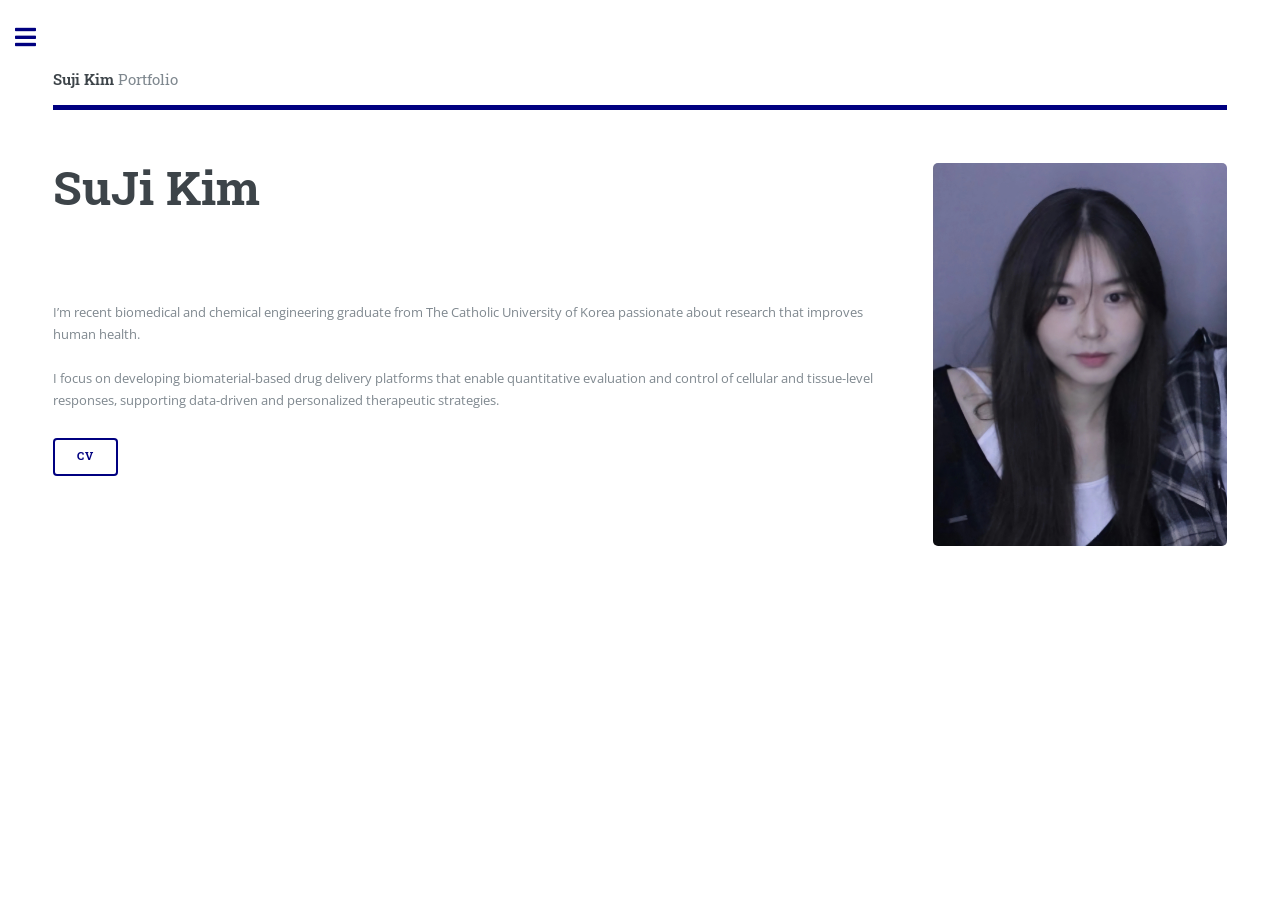
<file: index.html>
<!DOCTYPE HTML>
<html>
	<head>
		<title>SuJi Kim</title>
		<link rel="icon" href="images/sjk.png">
		<meta charset="utf-8" />
		<meta name="viewport" content="width=device-width, initial-scale=1, user-scalable=no" />
		<link rel="stylesheet" href="assets/css/main.css" />
	</head>
	<body class="is-preload">

			<div id="wrapper">

					<div id="main">
						<div class="inner">

								<header id="header">
									<a href="index.html" class="logo"><strong>Suji Kim</strong> Portfolio</a>

								</header>
								<section id="banner">
									<div class="content">
										<header>
											<h1>SuJi Kim<br/><br/>
										</header>
										<p>I’m recent biomedical and chemical engineering graduate from The Catholic University of Korea passionate about research that improves human health.<br><br>

I focus on developing biomaterial-based drug delivery platforms that enable quantitative evaluation and control of cellular and tissue-level responses, supporting data-driven and personalized therapeutic strategies.</p>
<ul class="actions">
    <li><a href="CV_Suji_Kim.pdf" class="button big" target="_blank" rel="noopener noreferrer">CV</a></li>
</ul>

									</div>
									<span class="image object">
										<img src="images/1.jpg" alt="" />
									</span>
								</section>
						</div>
					</div>

					<div id="sidebar">
						<div class="inner">

	
								<nav id="menu">
									<header class="major">
										<h2>Menu</h2>
									</header>
									<ul>
										<li><a href="index.html">Main</a></li>
										<li><a href="about.html">About</a></li>
										<li>
											<span class="opener">My Works</span>
											<ul>
												<li><a href="3d.pdf" target="_blank" rel="noopener noreferrer">3D-Printed Micromixer: Design and Fabrication</a></li>

<li><a href="mlbc.pdf" target="_blank" rel="noopener noreferrer">Machine Learning–Based Breast Cancer Classification</a></li>
<li><a href="spheroid.pdf" target="_blank" rel="noopener noreferrer">High-Efficiency Spheroid Fabrication Platform</a></li>
<li><a href="poster.pdf" target="_blank" rel="noopener noreferrer">Benefits of Ginger for Skin Health</a></li>
<li><a href="lab.pdf" target="_blank" rel="noopener noreferrer">Lab Experience</a></li>
						
												
												<!--<li><a href="파일이름.pdf" target="_blank" rel="noopener noreferrer">프로젝트제목</a></li>
												index.html이랑 about.html둘다 바꿔야됨
												pdf파일 꼭올려야됨
												
												-->




											</ul>
										</li>



								</nav>

				
			</div>

		<!-- Scripts -->
			<script src="assets/js/jquery.min.js"></script>
			<script src="assets/js/browser.min.js"></script>
			<script src="assets/js/breakpoints.min.js"></script>
			<script src="assets/js/util.js"></script>
			<script src="assets/js/main.js"></script>

	</body>

</html>
</file>
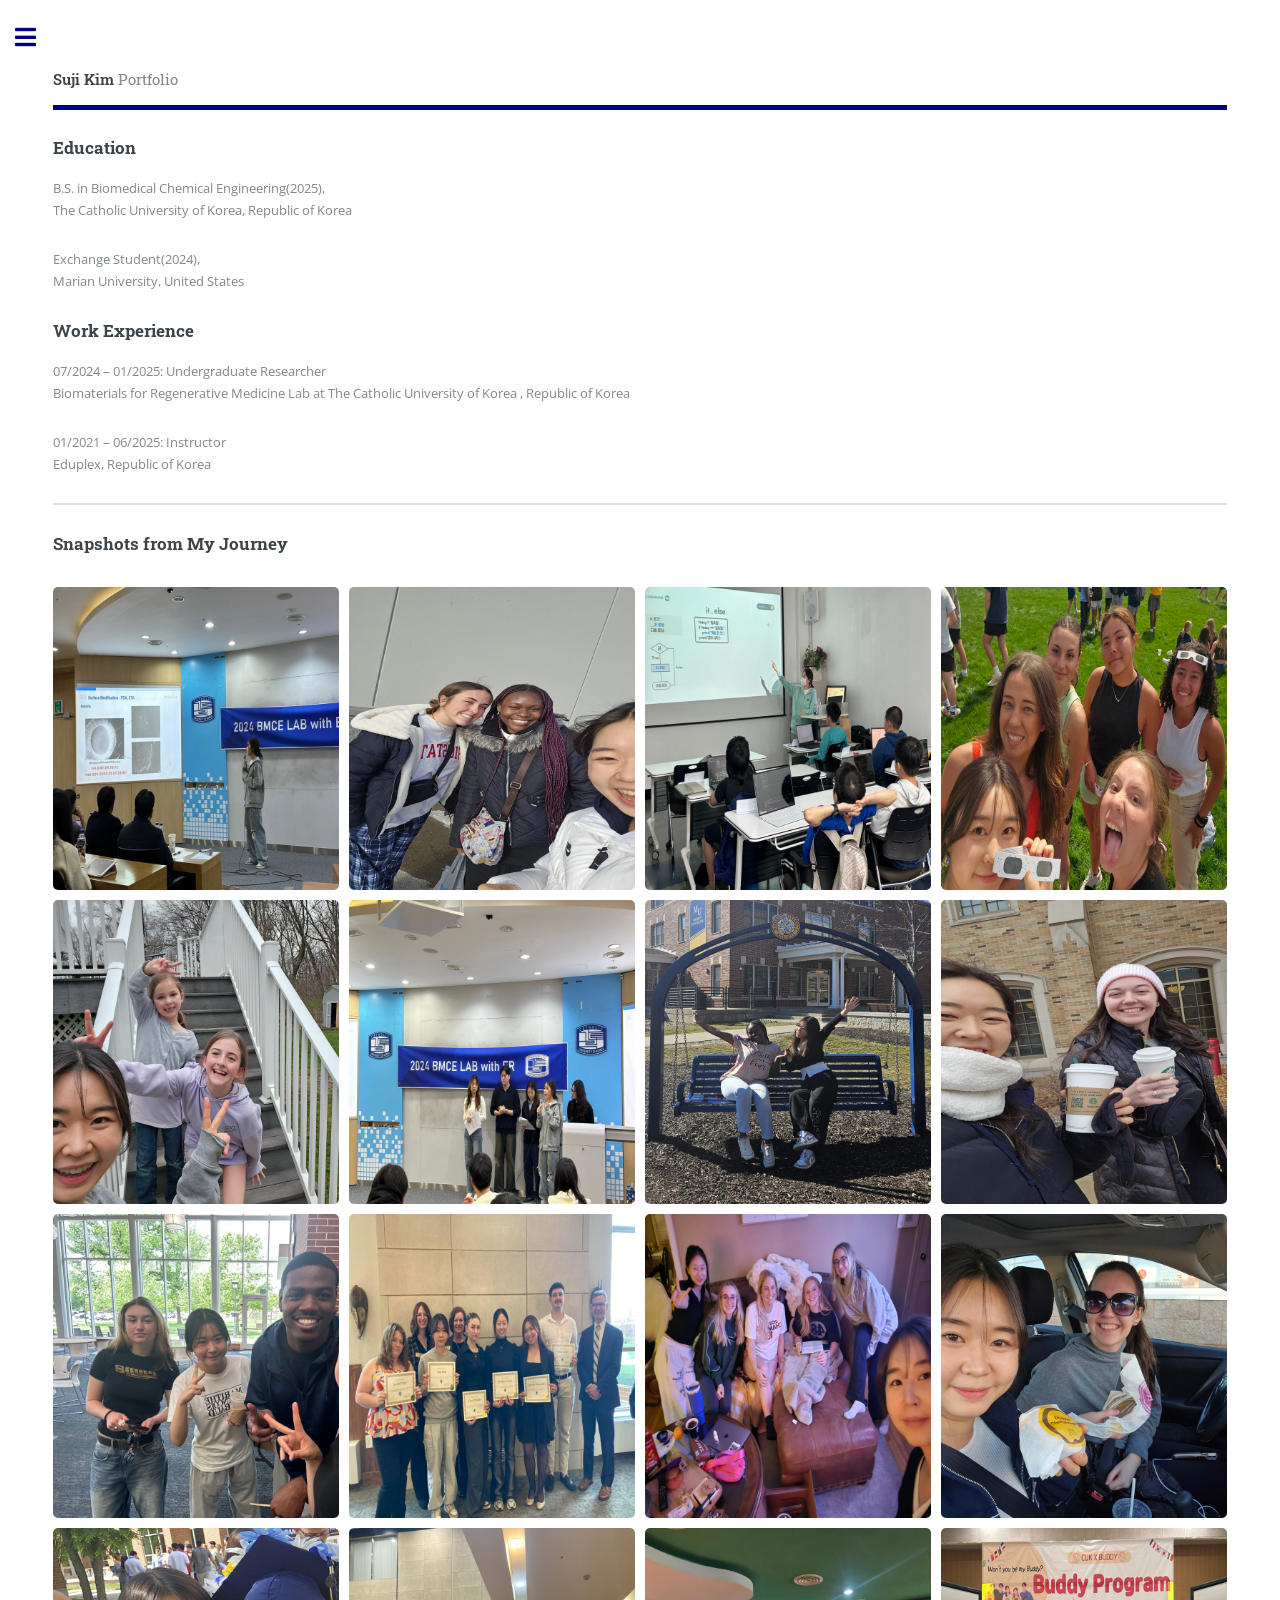
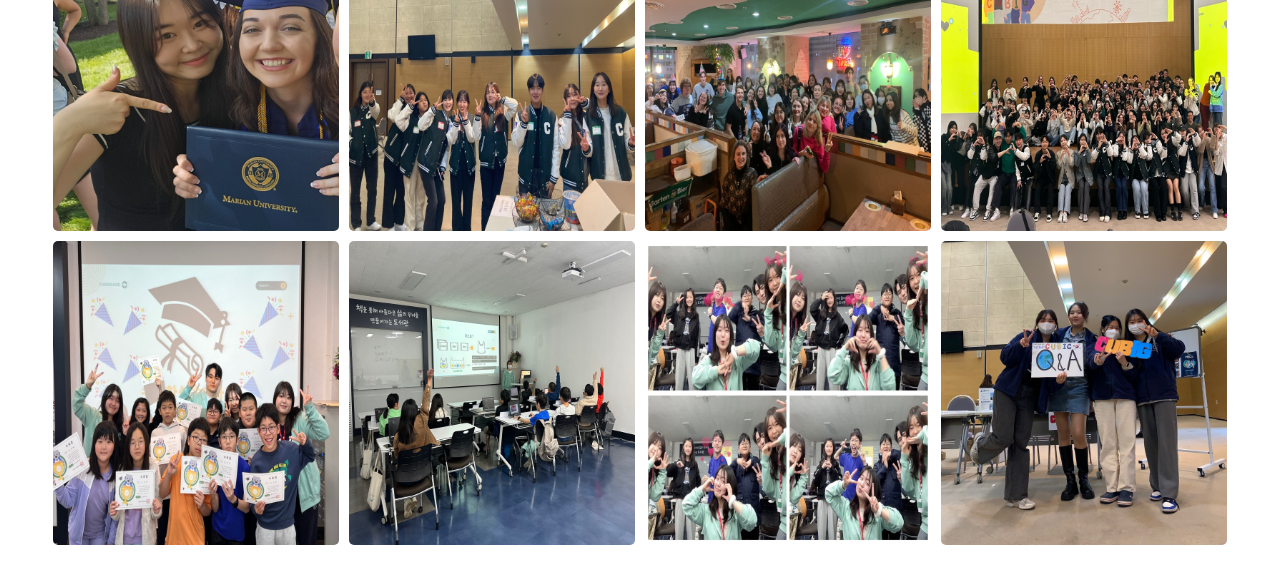
<file: about.html>
<!DOCTYPE HTML>
<html>
	<head>
		<title>About</title>
		<link rel="icon" href="images/sjk.png">
		<meta charset="utf-8" />
		<meta name="viewport" content="width=device-width, initial-scale=1, user-scalable=no" />
		<link rel="stylesheet" href="assets/css/main.css" />
	</head>
	<body class="is-preload">
		<div id="wrapper">
			<div id="main">
				<div class="inner">

					<header id="header">
						<a href="index.html" class="logo"><strong>Suji Kim</strong> Portfolio</a>
					</header>
<section id="banner" style="padding-top: 2em; padding-bottom: 0.05em;">
    <div class="content">
        <header>
            <h3>Education</h3>
        </header>
        <p>B.S. in Biomedical Chemical Engineering(2025),<br> The Catholic University of Korea, Republic of Korea</p>
		<p>Exchange Student(2024),<br> Marian University, United States</p>
		            <h3>Work Experience</h3>
        </header>
        <p>07/2024 – 01/2025: Undergraduate Researcher<br>Biomaterials for Regenerative Medicine Lab at The Catholic University of Korea , Republic of Korea</p>
        <p>01/2021 – 06/2025: Instructor<br>Eduplex, Republic of Korea</p>
    </div>


</section>



<section style="padding-top: 2em; padding-bottom: 2em;">
    <header>
        <h3>Snapshots from My Journey</h3>
    </header>

    <div class="row gtr-50 gtr-uniform" style="margin-top: 1.5em;">

        <div class="col-3">
            <span class="image fit">
                <img src="images/r1.jpg" alt="">
            </span>
        </div>

        <div class="col-3">
            <span class="image fit">
                <img src="images/rr1.jpg" alt="">
            </span>
        </div>

        <div class="col-3">
            <span class="image fit">
                <img src="images/r3.jpg" alt="">
            </span>
        </div>

        <div class="col-3">
            <span class="image fit">
                <img src="images/resize/11.jpg" alt="">
            </span>
        </div>

        <div class="col-3">
            <span class="image fit">
                <img src="images/resize/0.jpg" alt="">
            </span>
        </div>

        <div class="col-3">
            <span class="image fit">
                <img src="images/resize/2.jpg" alt="">
            </span>
        </div>

        <div class="col-3">
            <span class="image fit">
                <img src="images/resize/4.jpg" alt="">
            </span>
        </div>

        <div class="col-3">
            <span class="image fit">
                <img src="images/resize/5.jpg" alt="">
            </span>
        </div>

        <div class="col-3">
            <span class="image fit">
                <img src="images/resize/6.jpg" alt="">
            </span>
        </div>

        <div class="col-3">
            <span class="image fit">
                <img src="images/resize/7.jpg" alt="">
            </span>
        </div>

        <div class="col-3">
            <span class="image fit">
                <img src="images/resize/8.jpg" alt="">
            </span>
        </div>

        <div class="col-3">
            <span class="image fit">
                <img src="images/resize/9.jpg" alt="">
            </span>
        </div>

        <div class="col-3">
            <span class="image fit">
                <img src="images/resize/10.jpg" alt="">
            </span>
        </div>

        <div class="col-3">
            <span class="image fit">
                <img src="images/resize/22.jpg" alt="">
            </span>
        </div>

        <div class="col-3">
            <span class="image fit">
                <img src="images/resize/33.jpg" alt="">
            </span>
        </div>

        <div class="col-3">
            <span class="image fit">
                <img src="images/resize/55.jpg" alt="">
            </span>
        </div>

        <div class="col-3">
            <span class="image fit">
                <img src="images/resize/123.jpg" alt="">
            </span>
        </div>

        <div class="col-3">
            <span class="image fit">
                <img src="images/resize/412.jpg" alt="">
            </span>
        </div>

        <div class="col-3">
            <span class="image fit">
                <img src="images/resize/12332.jpg" alt="">
            </span>
        </div>

        <div class="col-3">
            <span class="image fit">
                <img src="images/r2.jpg" alt="">
            </span>
        </div>

    </div>
</section>






	


			

				</div>
			</div>

			<div id="sidebar">
				<div class="inner">

					<nav id="menu">
						<header class="major">
							<h2>Menu</h2>
						</header>
						<ul>
							<li><a href="index.html">Main</a></li>
							<li><a href="about.html">About</a></li>
							<li>
								<span class="opener">My Works</span>
											<ul>
												<li><a href="3d.pdf" target="_blank" rel="noopener noreferrer">3D-Printed Micromixer: Design and Fabrication</a></li>

<li><a href="mlbc.pdf" target="_blank" rel="noopener noreferrer">Machine Learning–Based Breast Cancer Classification</a></li>

<li><a href="poster.pdf" target="_blank" rel="noopener noreferrer">Benefits of Ginger for Skin Health</a></li>

<li><a href="spheroid.pdf" target="_blank" rel="noopener noreferrer">High-Efficiency Spheroid Fabrication Platform</a></li>
<li><a href="lab.pdf" target="_blank" rel="noopener noreferrer">Lab Experience</a></li>
												<!--<li><a href="파일이름.pdf" target="_blank" rel="noopener noreferrer">프로젝트제목</a></li>
												index.html이랑 about.html둘다 바꿔야됨
												pdf파일 꼭올려야됨
												
												-->


											</ul>
							</li>
						</ul>
					</nav>

				</div>
			</div>

		<script src="assets/js/jquery.min.js"></script>
		<script src="assets/js/browser.min.js"></script>
		<script src="assets/js/breakpoints.min.js"></script>
		<script src="assets/js/util.js"></script>
		<script src="assets/js/main.js"></script>

	</body>
</html>
</file>
<file: assets/css/main.css>
@import url(fontawesome-all.min.css);
@import url("https://fonts.googleapis.com/css?family=Open+Sans:400,600,400italic,600italic|Roboto+Slab:400,700");
/*
	Editorial by HTML5 UP
	html5up.net | @ajlkn
	Free for personal and commercial use under the CCA 3.0 license (html5up.net/license)
*/
html, body, div, span, applet, object,
iframe, h1, h2, h3, h4, h5, h6, p, blockquote,
pre, a, abbr, acronym, address, big, cite,
code, del, dfn, em, img, ins, kbd, q, s, samp,
small, strike, strong, sub, sup, tt, var, b,
u, i, center, dl, dt, dd, ol, ul, li, fieldset,
form, label, legend, table, caption, tbody,
tfoot, thead, tr, th, td, article, aside,
canvas, details, embed, figure, figcaption,
footer, header, hgroup, menu, nav, output, ruby,
section, summary, time, mark, audio, video {
  margin: 0;
  padding: 0;
  border: 0;
  font-size: 100%;
  font: inherit;
  vertical-align: baseline; }

article, aside, details, figcaption, figure,
footer, header, hgroup, menu, nav, section {
  display: block; }

body {
  line-height: 1; }

ol, ul {
  list-style: none; }

blockquote, q {
  quotes: none; }
  blockquote:before, blockquote:after, q:before, q:after {
    content: '';
    content: none; }

table {
  border-collapse: collapse;
  border-spacing: 0; }

body {
  -webkit-text-size-adjust: none; }

mark {
  background-color: transparent;
  color: inherit; }

input::-moz-focus-inner {
  border: 0;
  padding: 0; }

input, select, textarea {
  -moz-appearance: none;
  -webkit-appearance: none;
  -ms-appearance: none;
  appearance: none; }

/* Basic */
@-ms-viewport {
  width: device-width; }

body {
  -ms-overflow-style: scrollbar; }

@media screen and (max-width: 480px) {
  html, body {
    min-width: 320px; } }

html {
  box-sizing: border-box; }

*, *:before, *:after {
  box-sizing: inherit; }

body {
  background: #ffffff; }
  body.is-preload *, body.is-preload *:before, body.is-preload *:after, body.is-resizing *, body.is-resizing *:before, body.is-resizing *:after {
    -moz-animation: none !important;
    -webkit-animation: none !important;
    -ms-animation: none !important;
    animation: none !important;
    -moz-transition: none !important;
    -webkit-transition: none !important;
    -ms-transition: none !important;
    transition: none !important; }

/* Type */
body, input, select, textarea {
  color: #7f888f;
  font-family: "Open Sans", sans-serif;
  font-size: 13pt;
  font-weight: 400;
  line-height: 1.65; }
  @media screen and (max-width: 1680px) {
    body, input, select, textarea {
      font-size: 11pt; } }
  @media screen and (max-width: 1280px) {
    body, input, select, textarea {
      font-size: 10pt; } }
  @media screen and (max-width: 360px) {
    body, input, select, textarea {
      font-size: 9pt; } }

a {
  -moz-transition: color 0.2s ease-in-out, border-bottom-color 0.2s ease-in-out;
  -webkit-transition: color 0.2s ease-in-out, border-bottom-color 0.2s ease-in-out;
  -ms-transition: color 0.2s ease-in-out, border-bottom-color 0.2s ease-in-out;
  transition: color 0.2s ease-in-out, border-bottom-color 0.2s ease-in-out;
  border-bottom: dotted 1px;
  color: #000080;
  text-decoration: none; }
  a:hover {
    border-bottom-color: #000080;
    color: #000080 !important; }
    a:hover strong {
      color: inherit; }

strong, b {
  color: #3d4449;
  font-weight: 600; }

em, i {
  font-style: italic; }

p {
  margin: 0 0 2em 0; }

h1, h2, h3, h4, h5, h6 {
  color: #3d4449;
  font-family: "Roboto Slab", serif;
  font-weight: 700;
  line-height: 1.5;
  margin: 0 0 1em 0; }
  h1 a, h2 a, h3 a, h4 a, h5 a, h6 a {
    color: inherit;
    text-decoration: none;
    border-bottom: 0; }

h1 {
  font-size: 4em;
  margin: 0 0 0.5em 0;
  line-height: 1.3; }

h2 {
  font-size: 1.75em; }

h3 {
  font-size: 1.25em; }

h4 {
  font-size: 1.1em; }

h5 {
  font-size: 0.9em; }

h6 {
  font-size: 0.7em; }

@media screen and (max-width: 1680px) {
  h1 {
    font-size: 3.5em; } }

@media screen and (max-width: 980px) {
  h1 {
    font-size: 3.25em; } }

@media screen and (max-width: 736px) {
  h1 {
    font-size: 2em;
    line-height: 1.4; }
  h2 {
    font-size: 1.5em; } }

sub {
  font-size: 0.8em;
  position: relative;
  top: 0.5em; }

sup {
  font-size: 0.8em;
  position: relative;
  top: -0.5em; }

blockquote {
  border-left: solid 3px rgba(210, 215, 217, 0.75);
  font-style: italic;
  margin: 0 0 2em 0;
  padding: 0.5em 0 0.5em 2em; }

code {
  background: rgba(230, 235, 237, 0.25);
  border-radius: 0.375em;
  border: solid 1px rgba(210, 215, 217, 0.75);
  font-family: "Courier New", monospace;
  font-size: 0.9em;
  margin: 0 0.25em;
  padding: 0.25em 0.65em; }

pre {
  -webkit-overflow-scrolling: touch;
  font-family: "Courier New", monospace;
  font-size: 0.9em;
  margin: 0 0 2em 0; }
  pre code {
    display: block;
    line-height: 1.75;
    padding: 1em 1.5em;
    overflow-x: auto; }

hr {
  border: 0;
  border-bottom: solid 1px rgba(210, 215, 217, 0.75);
  margin: 2em 0; }
  hr.major {
    margin: 3em 0; }

.align-left {
  text-align: left; }

.align-center {
  text-align: center; }

.align-right {
  text-align: right; }

/* Row */
.row {
  display: flex;
  flex-wrap: wrap;
  box-sizing: border-box;
  align-items: stretch; }
  .row > * {
    box-sizing: border-box; }
  .row.gtr-uniform > * > :last-child {
    margin-bottom: 0; }
  .row.aln-left {
    justify-content: flex-start; }
  .row.aln-center {
    justify-content: center; }
  .row.aln-right {
    justify-content: flex-end; }
  .row.aln-top {
    align-items: flex-start; }
  .row.aln-middle {
    align-items: center; }
  .row.aln-bottom {
    align-items: flex-end; }
  .row > .imp {
    order: -1; }
  .row > .col-1 {
    width: 8.33333%; }
  .row > .off-1 {
    margin-left: 8.33333%; }
  .row > .col-2 {
    width: 16.66667%; }
  .row > .off-2 {
    margin-left: 16.66667%; }
  .row > .col-3 {
    width: 25%; }
  .row > .off-3 {
    margin-left: 25%; }
  .row > .col-4 {
    width: 33.33333%; }
  .row > .off-4 {
    margin-left: 33.33333%; }
  .row > .col-5 {
    width: 41.66667%; }
  .row > .off-5 {
    margin-left: 41.66667%; }
  .row > .col-6 {
    width: 50%; }
  .row > .off-6 {
    margin-left: 50%; }
  .row > .col-7 {
    width: 58.33333%; }
  .row > .off-7 {
    margin-left: 58.33333%; }
  .row > .col-8 {
    width: 66.66667%; }
  .row > .off-8 {
    margin-left: 66.66667%; }
  .row > .col-9 {
    width: 75%; }
  .row > .off-9 {
    margin-left: 75%; }
  .row > .col-10 {
    width: 83.33333%; }
  .row > .off-10 {
    margin-left: 83.33333%; }
  .row > .col-11 {
    width: 91.66667%; }
  .row > .off-11 {
    margin-left: 91.66667%; }
  .row > .col-12 {
    width: 100%; }
  .row > .off-12 {
    margin-left: 100%; }
  .row.gtr-0 {
    margin-top: 0;
    margin-left: 0em; }
    .row.gtr-0 > * {
      padding: 0 0 0 0em; }
    .row.gtr-0.gtr-uniform {
      margin-top: 0em; }
      .row.gtr-0.gtr-uniform > * {
        padding-top: 0em; }
  .row.gtr-25 {
    margin-top: 0;
    margin-left: -0.375em; }
    .row.gtr-25 > * {
      padding: 0 0 0 0.375em; }
    .row.gtr-25.gtr-uniform {
      margin-top: -0.375em; }
      .row.gtr-25.gtr-uniform > * {
        padding-top: 0.375em; }
  .row.gtr-50 {
    margin-top: 0;
    margin-left: -0.75em; }
    .row.gtr-50 > * {
      padding: 0 0 0 0.75em; }
    .row.gtr-50.gtr-uniform {
      margin-top: -0.75em; }
      .row.gtr-50.gtr-uniform > * {
        padding-top: 0.75em; }
  .row {
    margin-top: 0;
    margin-left: -1.5em; }
    .row > * {
      padding: 0 0 0 1.5em; }
    .row.gtr-uniform {
      margin-top: -1.5em; }
      .row.gtr-uniform > * {
        padding-top: 1.5em; }
  .row.gtr-150 {
    margin-top: 0;
    margin-left: -2.25em; }
    .row.gtr-150 > * {
      padding: 0 0 0 2.25em; }
    .row.gtr-150.gtr-uniform {
      margin-top: -2.25em; }
      .row.gtr-150.gtr-uniform > * {
        padding-top: 2.25em; }
  .row.gtr-200 {
    margin-top: 0;
    margin-left: -3em; }
    .row.gtr-200 > * {
      padding: 0 0 0 3em; }
    .row.gtr-200.gtr-uniform {
      margin-top: -3em; }
      .row.gtr-200.gtr-uniform > * {
        padding-top: 3em; }
  @media screen and (max-width: 1680px) {
    .row {
      display: flex;
      flex-wrap: wrap;
      box-sizing: border-box;
      align-items: stretch; }
      .row > * {
        box-sizing: border-box; }
      .row.gtr-uniform > * > :last-child {
        margin-bottom: 0; }
      .row.aln-left {
        justify-content: flex-start; }
      .row.aln-center {
        justify-content: center; }
      .row.aln-right {
        justify-content: flex-end; }
      .row.aln-top {
        align-items: flex-start; }
      .row.aln-middle {
        align-items: center; }
      .row.aln-bottom {
        align-items: flex-end; }
      .row > .imp-xlarge {
        order: -1; }
      .row > .col-1-xlarge {
        width: 8.33333%; }
      .row > .off-1-xlarge {
        margin-left: 8.33333%; }
      .row > .col-2-xlarge {
        width: 16.66667%; }
      .row > .off-2-xlarge {
        margin-left: 16.66667%; }
      .row > .col-3-xlarge {
        width: 25%; }
      .row > .off-3-xlarge {
        margin-left: 25%; }
      .row > .col-4-xlarge {
        width: 33.33333%; }
      .row > .off-4-xlarge {
        margin-left: 33.33333%; }
      .row > .col-5-xlarge {
        width: 41.66667%; }
      .row > .off-5-xlarge {
        margin-left: 41.66667%; }
      .row > .col-6-xlarge {
        width: 50%; }
      .row > .off-6-xlarge {
        margin-left: 50%; }
      .row > .col-7-xlarge {
        width: 58.33333%; }
      .row > .off-7-xlarge {
        margin-left: 58.33333%; }
      .row > .col-8-xlarge {
        width: 66.66667%; }
      .row > .off-8-xlarge {
        margin-left: 66.66667%; }
      .row > .col-9-xlarge {
        width: 75%; }
      .row > .off-9-xlarge {
        margin-left: 75%; }
      .row > .col-10-xlarge {
        width: 83.33333%; }
      .row > .off-10-xlarge {
        margin-left: 83.33333%; }
      .row > .col-11-xlarge {
        width: 91.66667%; }
      .row > .off-11-xlarge {
        margin-left: 91.66667%; }
      .row > .col-12-xlarge {
        width: 100%; }
      .row > .off-12-xlarge {
        margin-left: 100%; }
      .row.gtr-0 {
        margin-top: 0;
        margin-left: 0em; }
        .row.gtr-0 > * {
          padding: 0 0 0 0em; }
        .row.gtr-0.gtr-uniform {
          margin-top: 0em; }
          .row.gtr-0.gtr-uniform > * {
            padding-top: 0em; }
      .row.gtr-25 {
        margin-top: 0;
        margin-left: -0.375em; }
        .row.gtr-25 > * {
          padding: 0 0 0 0.375em; }
        .row.gtr-25.gtr-uniform {
          margin-top: -0.375em; }
          .row.gtr-25.gtr-uniform > * {
            padding-top: 0.375em; }
      .row.gtr-50 {
        margin-top: 0;
        margin-left: -0.75em; }
        .row.gtr-50 > * {
          padding: 0 0 0 0.75em; }
        .row.gtr-50.gtr-uniform {
          margin-top: -0.75em; }
          .row.gtr-50.gtr-uniform > * {
            padding-top: 0.75em; }
      .row {
        margin-top: 0;
        margin-left: -1.5em; }
        .row > * {
          padding: 0 0 0 1.5em; }
        .row.gtr-uniform {
          margin-top: -1.5em; }
          .row.gtr-uniform > * {
            padding-top: 1.5em; }
      .row.gtr-150 {
        margin-top: 0;
        margin-left: -2.25em; }
        .row.gtr-150 > * {
          padding: 0 0 0 2.25em; }
        .row.gtr-150.gtr-uniform {
          margin-top: -2.25em; }
          .row.gtr-150.gtr-uniform > * {
            padding-top: 2.25em; }
      .row.gtr-200 {
        margin-top: 0;
        margin-left: -3em; }
        .row.gtr-200 > * {
          padding: 0 0 0 3em; }
        .row.gtr-200.gtr-uniform {
          margin-top: -3em; }
          .row.gtr-200.gtr-uniform > * {
            padding-top: 3em; } }
  @media screen and (max-width: 1280px) {
    .row {
      display: flex;
      flex-wrap: wrap;
      box-sizing: border-box;
      align-items: stretch; }
      .row > * {
        box-sizing: border-box; }
      .row.gtr-uniform > * > :last-child {
        margin-bottom: 0; }
      .row.aln-left {
        justify-content: flex-start; }
      .row.aln-center {
        justify-content: center; }
      .row.aln-right {
        justify-content: flex-end; }
      .row.aln-top {
        align-items: flex-start; }
      .row.aln-middle {
        align-items: center; }
      .row.aln-bottom {
        align-items: flex-end; }
      .row > .imp-large {
        order: -1; }
      .row > .col-1-large {
        width: 8.33333%; }
      .row > .off-1-large {
        margin-left: 8.33333%; }
      .row > .col-2-large {
        width: 16.66667%; }
      .row > .off-2-large {
        margin-left: 16.66667%; }
      .row > .col-3-large {
        width: 25%; }
      .row > .off-3-large {
        margin-left: 25%; }
      .row > .col-4-large {
        width: 33.33333%; }
      .row > .off-4-large {
        margin-left: 33.33333%; }
      .row > .col-5-large {
        width: 41.66667%; }
      .row > .off-5-large {
        margin-left: 41.66667%; }
      .row > .col-6-large {
        width: 50%; }
      .row > .off-6-large {
        margin-left: 50%; }
      .row > .col-7-large {
        width: 58.33333%; }
      .row > .off-7-large {
        margin-left: 58.33333%; }
      .row > .col-8-large {
        width: 66.66667%; }
      .row > .off-8-large {
        margin-left: 66.66667%; }
      .row > .col-9-large {
        width: 75%; }
      .row > .off-9-large {
        margin-left: 75%; }
      .row > .col-10-large {
        width: 83.33333%; }
      .row > .off-10-large {
        margin-left: 83.33333%; }
      .row > .col-11-large {
        width: 91.66667%; }
      .row > .off-11-large {
        margin-left: 91.66667%; }
      .row > .col-12-large {
        width: 100%; }
      .row > .off-12-large {
        margin-left: 100%; }
      .row.gtr-0 {
        margin-top: 0;
        margin-left: 0em; }
        .row.gtr-0 > * {
          padding: 0 0 0 0em; }
        .row.gtr-0.gtr-uniform {
          margin-top: 0em; }
          .row.gtr-0.gtr-uniform > * {
            padding-top: 0em; }
      .row.gtr-25 {
        margin-top: 0;
        margin-left: -0.375em; }
        .row.gtr-25 > * {
          padding: 0 0 0 0.375em; }
        .row.gtr-25.gtr-uniform {
          margin-top: -0.375em; }
          .row.gtr-25.gtr-uniform > * {
            padding-top: 0.375em; }
      .row.gtr-50 {
        margin-top: 0;
        margin-left: -0.75em; }
        .row.gtr-50 > * {
          padding: 0 0 0 0.75em; }
        .row.gtr-50.gtr-uniform {
          margin-top: -0.75em; }
          .row.gtr-50.gtr-uniform > * {
            padding-top: 0.75em; }
      .row {
        margin-top: 0;
        margin-left: -1.5em; }
        .row > * {
          padding: 0 0 0 1.5em; }
        .row.gtr-uniform {
          margin-top: -1.5em; }
          .row.gtr-uniform > * {
            padding-top: 1.5em; }
      .row.gtr-150 {
        margin-top: 0;
        margin-left: -2.25em; }
        .row.gtr-150 > * {
          padding: 0 0 0 2.25em; }
        .row.gtr-150.gtr-uniform {
          margin-top: -2.25em; }
          .row.gtr-150.gtr-uniform > * {
            padding-top: 2.25em; }
      .row.gtr-200 {
        margin-top: 0;
        margin-left: -3em; }
        .row.gtr-200 > * {
          padding: 0 0 0 3em; }
        .row.gtr-200.gtr-uniform {
          margin-top: -3em; }
          .row.gtr-200.gtr-uniform > * {
            padding-top: 3em; } }
  @media screen and (max-width: 980px) {
    .row {
      display: flex;
      flex-wrap: wrap;
      box-sizing: border-box;
      align-items: stretch; }
      .row > * {
        box-sizing: border-box; }
      .row.gtr-uniform > * > :last-child {
        margin-bottom: 0; }
      .row.aln-left {
        justify-content: flex-start; }
      .row.aln-center {
        justify-content: center; }
      .row.aln-right {
        justify-content: flex-end; }
      .row.aln-top {
        align-items: flex-start; }
      .row.aln-middle {
        align-items: center; }
      .row.aln-bottom {
        align-items: flex-end; }
      .row > .imp-medium {
        order: -1; }
      .row > .col-1-medium {
        width: 8.33333%; }
      .row > .off-1-medium {
        margin-left: 8.33333%; }
      .row > .col-2-medium {
        width: 16.66667%; }
      .row > .off-2-medium {
        margin-left: 16.66667%; }
      .row > .col-3-medium {
        width: 25%; }
      .row > .off-3-medium {
        margin-left: 25%; }
      .row > .col-4-medium {
        width: 33.33333%; }
      .row > .off-4-medium {
        margin-left: 33.33333%; }
      .row > .col-5-medium {
        width: 41.66667%; }
      .row > .off-5-medium {
        margin-left: 41.66667%; }
      .row > .col-6-medium {
        width: 50%; }
      .row > .off-6-medium {
        margin-left: 50%; }
      .row > .col-7-medium {
        width: 58.33333%; }
      .row > .off-7-medium {
        margin-left: 58.33333%; }
      .row > .col-8-medium {
        width: 66.66667%; }
      .row > .off-8-medium {
        margin-left: 66.66667%; }
      .row > .col-9-medium {
        width: 75%; }
      .row > .off-9-medium {
        margin-left: 75%; }
      .row > .col-10-medium {
        width: 83.33333%; }
      .row > .off-10-medium {
        margin-left: 83.33333%; }
      .row > .col-11-medium {
        width: 91.66667%; }
      .row > .off-11-medium {
        margin-left: 91.66667%; }
      .row > .col-12-medium {
        width: 100%; }
      .row > .off-12-medium {
        margin-left: 100%; }
      .row.gtr-0 {
        margin-top: 0;
        margin-left: 0em; }
        .row.gtr-0 > * {
          padding: 0 0 0 0em; }
        .row.gtr-0.gtr-uniform {
          margin-top: 0em; }
          .row.gtr-0.gtr-uniform > * {
            padding-top: 0em; }
      .row.gtr-25 {
        margin-top: 0;
        margin-left: -0.375em; }
        .row.gtr-25 > * {
          padding: 0 0 0 0.375em; }
        .row.gtr-25.gtr-uniform {
          margin-top: -0.375em; }
          .row.gtr-25.gtr-uniform > * {
            padding-top: 0.375em; }
      .row.gtr-50 {
        margin-top: 0;
        margin-left: -0.75em; }
        .row.gtr-50 > * {
          padding: 0 0 0 0.75em; }
        .row.gtr-50.gtr-uniform {
          margin-top: -0.75em; }
          .row.gtr-50.gtr-uniform > * {
            padding-top: 0.75em; }
      .row {
        margin-top: 0;
        margin-left: -1.5em; }
        .row > * {
          padding: 0 0 0 1.5em; }
        .row.gtr-uniform {
          margin-top: -1.5em; }
          .row.gtr-uniform > * {
            padding-top: 1.5em; }
      .row.gtr-150 {
        margin-top: 0;
        margin-left: -2.25em; }
        .row.gtr-150 > * {
          padding: 0 0 0 2.25em; }
        .row.gtr-150.gtr-uniform {
          margin-top: -2.25em; }
          .row.gtr-150.gtr-uniform > * {
            padding-top: 2.25em; }
      .row.gtr-200 {
        margin-top: 0;
        margin-left: -3em; }
        .row.gtr-200 > * {
          padding: 0 0 0 3em; }
        .row.gtr-200.gtr-uniform {
          margin-top: -3em; }
          .row.gtr-200.gtr-uniform > * {
            padding-top: 3em; } }
  @media screen and (max-width: 736px) {
    .row {
      display: flex;
      flex-wrap: wrap;
      box-sizing: border-box;
      align-items: stretch; }
      .row > * {
        box-sizing: border-box; }
      .row.gtr-uniform > * > :last-child {
        margin-bottom: 0; }
      .row.aln-left {
        justify-content: flex-start; }
      .row.aln-center {
        justify-content: center; }
      .row.aln-right {
        justify-content: flex-end; }
      .row.aln-top {
        align-items: flex-start; }
      .row.aln-middle {
        align-items: center; }
      .row.aln-bottom {
        align-items: flex-end; }
      .row > .imp-small {
        order: -1; }
      .row > .col-1-small {
        width: 8.33333%; }
      .row > .off-1-small {
        margin-left: 8.33333%; }
      .row > .col-2-small {
        width: 16.66667%; }
      .row > .off-2-small {
        margin-left: 16.66667%; }
      .row > .col-3-small {
        width: 25%; }
      .row > .off-3-small {
        margin-left: 25%; }
      .row > .col-4-small {
        width: 33.33333%; }
      .row > .off-4-small {
        margin-left: 33.33333%; }
      .row > .col-5-small {
        width: 41.66667%; }
      .row > .off-5-small {
        margin-left: 41.66667%; }
      .row > .col-6-small {
        width: 50%; }
      .row > .off-6-small {
        margin-left: 50%; }
      .row > .col-7-small {
        width: 58.33333%; }
      .row > .off-7-small {
        margin-left: 58.33333%; }
      .row > .col-8-small {
        width: 66.66667%; }
      .row > .off-8-small {
        margin-left: 66.66667%; }
      .row > .col-9-small {
        width: 75%; }
      .row > .off-9-small {
        margin-left: 75%; }
      .row > .col-10-small {
        width: 83.33333%; }
      .row > .off-10-small {
        margin-left: 83.33333%; }
      .row > .col-11-small {
        width: 91.66667%; }
      .row > .off-11-small {
        margin-left: 91.66667%; }
      .row > .col-12-small {
        width: 100%; }
      .row > .off-12-small {
        margin-left: 100%; }
      .row.gtr-0 {
        margin-top: 0;
        margin-left: 0em; }
        .row.gtr-0 > * {
          padding: 0 0 0 0em; }
        .row.gtr-0.gtr-uniform {
          margin-top: 0em; }
          .row.gtr-0.gtr-uniform > * {
            padding-top: 0em; }
      .row.gtr-25 {
        margin-top: 0;
        margin-left: -0.375em; }
        .row.gtr-25 > * {
          padding: 0 0 0 0.375em; }
        .row.gtr-25.gtr-uniform {
          margin-top: -0.375em; }
          .row.gtr-25.gtr-uniform > * {
            padding-top: 0.375em; }
      .row.gtr-50 {
        margin-top: 0;
        margin-left: -0.75em; }
        .row.gtr-50 > * {
          padding: 0 0 0 0.75em; }
        .row.gtr-50.gtr-uniform {
          margin-top: -0.75em; }
          .row.gtr-50.gtr-uniform > * {
            padding-top: 0.75em; }
      .row {
        margin-top: 0;
        margin-left: -1.5em; }
        .row > * {
          padding: 0 0 0 1.5em; }
        .row.gtr-uniform {
          margin-top: -1.5em; }
          .row.gtr-uniform > * {
            padding-top: 1.5em; }
      .row.gtr-150 {
        margin-top: 0;
        margin-left: -2.25em; }
        .row.gtr-150 > * {
          padding: 0 0 0 2.25em; }
        .row.gtr-150.gtr-uniform {
          margin-top: -2.25em; }
          .row.gtr-150.gtr-uniform > * {
            padding-top: 2.25em; }
      .row.gtr-200 {
        margin-top: 0;
        margin-left: -3em; }
        .row.gtr-200 > * {
          padding: 0 0 0 3em; }
        .row.gtr-200.gtr-uniform {
          margin-top: -3em; }
          .row.gtr-200.gtr-uniform > * {
            padding-top: 3em; } }
  @media screen and (max-width: 480px) {
    .row {
      display: flex;
      flex-wrap: wrap;
      box-sizing: border-box;
      align-items: stretch; }
      .row > * {
        box-sizing: border-box; }
      .row.gtr-uniform > * > :last-child {
        margin-bottom: 0; }
      .row.aln-left {
        justify-content: flex-start; }
      .row.aln-center {
        justify-content: center; }
      .row.aln-right {
        justify-content: flex-end; }
      .row.aln-top {
        align-items: flex-start; }
      .row.aln-middle {
        align-items: center; }
      .row.aln-bottom {
        align-items: flex-end; }
      .row > .imp-xsmall {
        order: -1; }
      .row > .col-1-xsmall {
        width: 8.33333%; }
      .row > .off-1-xsmall {
        margin-left: 8.33333%; }
      .row > .col-2-xsmall {
        width: 16.66667%; }
      .row > .off-2-xsmall {
        margin-left: 16.66667%; }
      .row > .col-3-xsmall {
        width: 25%; }
      .row > .off-3-xsmall {
        margin-left: 25%; }
      .row > .col-4-xsmall {
        width: 33.33333%; }
      .row > .off-4-xsmall {
        margin-left: 33.33333%; }
      .row > .col-5-xsmall {
        width: 41.66667%; }
      .row > .off-5-xsmall {
        margin-left: 41.66667%; }
      .row > .col-6-xsmall {
        width: 50%; }
      .row > .off-6-xsmall {
        margin-left: 50%; }
      .row > .col-7-xsmall {
        width: 58.33333%; }
      .row > .off-7-xsmall {
        margin-left: 58.33333%; }
      .row > .col-8-xsmall {
        width: 66.66667%; }
      .row > .off-8-xsmall {
        margin-left: 66.66667%; }
      .row > .col-9-xsmall {
        width: 75%; }
      .row > .off-9-xsmall {
        margin-left: 75%; }
      .row > .col-10-xsmall {
        width: 83.33333%; }
      .row > .off-10-xsmall {
        margin-left: 83.33333%; }
      .row > .col-11-xsmall {
        width: 91.66667%; }
      .row > .off-11-xsmall {
        margin-left: 91.66667%; }
      .row > .col-12-xsmall {
        width: 100%; }
      .row > .off-12-xsmall {
        margin-left: 100%; }
      .row.gtr-0 {
        margin-top: 0;
        margin-left: 0em; }
        .row.gtr-0 > * {
          padding: 0 0 0 0em; }
        .row.gtr-0.gtr-uniform {
          margin-top: 0em; }
          .row.gtr-0.gtr-uniform > * {
            padding-top: 0em; }
      .row.gtr-25 {
        margin-top: 0;
        margin-left: -0.375em; }
        .row.gtr-25 > * {
          padding: 0 0 0 0.375em; }
        .row.gtr-25.gtr-uniform {
          margin-top: -0.375em; }
          .row.gtr-25.gtr-uniform > * {
            padding-top: 0.375em; }
      .row.gtr-50 {
        margin-top: 0;
        margin-left: -0.75em; }
        .row.gtr-50 > * {
          padding: 0 0 0 0.75em; }
        .row.gtr-50.gtr-uniform {
          margin-top: -0.75em; }
          .row.gtr-50.gtr-uniform > * {
            padding-top: 0.75em; }
      .row {
        margin-top: 0;
        margin-left: -1.5em; }
        .row > * {
          padding: 0 0 0 1.5em; }
        .row.gtr-uniform {
          margin-top: -1.5em; }
          .row.gtr-uniform > * {
            padding-top: 1.5em; }
      .row.gtr-150 {
        margin-top: 0;
        margin-left: -2.25em; }
        .row.gtr-150 > * {
          padding: 0 0 0 2.25em; }
        .row.gtr-150.gtr-uniform {
          margin-top: -2.25em; }
          .row.gtr-150.gtr-uniform > * {
            padding-top: 2.25em; }
      .row.gtr-200 {
        margin-top: 0;
        margin-left: -3em; }
        .row.gtr-200 > * {
          padding: 0 0 0 3em; }
        .row.gtr-200.gtr-uniform {
          margin-top: -3em; }
          .row.gtr-200.gtr-uniform > * {
            padding-top: 3em; } }

/* Section/Article */
section.special, article.special {
  text-align: center; }

header p {
  font-family: "Roboto Slab", serif;
  font-size: 1em;
  font-weight: 400;
  letter-spacing: 0.075em;
  margin-top: -0.5em;
  text-transform: uppercase; }

header.major > :last-child {
  border-bottom: solid 3px #000080;
  display: inline-block;
  margin: 0 0 2em 0;
  padding: 0 0.75em 0.5em 0; }

header.main > :last-child {
  margin: 0 0 1em 0; }

/* Form */
form {
  margin: 0 0 2em 0; }

label {
  color: #3d4449;
  display: block;
  font-size: 0.9em;
  font-weight: 600;
  margin: 0 0 1em 0; }

input[type="text"],
input[type="password"],
input[type="email"],
input[type="tel"],
input[type="search"],
input[type="url"],
select,
textarea {
  -moz-appearance: none;
  -webkit-appearance: none;
  -ms-appearance: none;
  appearance: none;
  background: #ffffff;
  border-radius: 0.375em;
  border: none;
  border: solid 1px rgba(210, 215, 217, 0.75);
  color: inherit;
  display: block;
  outline: 0;
  padding: 0 1em;
  text-decoration: none;
  width: 100%; }
  input[type="text"]:invalid,
  input[type="password"]:invalid,
  input[type="email"]:invalid,
  input[type="tel"]:invalid,
  input[type="search"]:invalid,
  input[type="url"]:invalid,
  select:invalid,
  textarea:invalid {
    box-shadow: none; }
  input[type="text"]:focus,
  input[type="password"]:focus,
  input[type="email"]:focus,
  input[type="tel"]:focus,
  input[type="search"]:focus,
  input[type="url"]:focus,
  select:focus,
  textarea:focus {
    border-color: #000080;
    box-shadow: 0 0 0 1px #000080; }

select {
  background-image: url("data:image/svg+xml;charset=utf8,%3Csvg xmlns='http://www.w3.org/2000/svg' width='40' height='40' preserveAspectRatio='none' viewBox='0 0 40 40'%3E%3Cpath d='M9.4,12.3l10.4,10.4l10.4-10.4c0.2-0.2,0.5-0.4,0.9-0.4c0.3,0,0.6,0.1,0.9,0.4l3.3,3.3c0.2,0.2,0.4,0.5,0.4,0.9 c0,0.4-0.1,0.6-0.4,0.9L20.7,31.9c-0.2,0.2-0.5,0.4-0.9,0.4c-0.3,0-0.6-0.1-0.9-0.4L4.3,17.3c-0.2-0.2-0.4-0.5-0.4-0.9 c0-0.4,0.1-0.6,0.4-0.9l3.3-3.3c0.2-0.2,0.5-0.4,0.9-0.4S9.1,12.1,9.4,12.3z' fill='rgba(210, 215, 217, 0.75)' /%3E%3C/svg%3E");
  background-size: 1.25em;
  background-repeat: no-repeat;
  background-position: calc(100% - 1em) center;
  height: 2.75em;
  padding-right: 2.75em;
  text-overflow: ellipsis; }
  select option {
    color: #3d4449;
    background: #ffffff; }
  select:focus::-ms-value {
    background-color: transparent; }
  select::-ms-expand {
    display: none; }

input[type="text"],
input[type="password"],
input[type="email"],
input[type="tel"],
input[type="search"],
input[type="url"],
select {
  height: 2.75em; }

textarea {
  padding: 0.75em 1em; }

input[type="checkbox"],
input[type="radio"] {
  -moz-appearance: none;
  -webkit-appearance: none;
  -ms-appearance: none;
  appearance: none;
  display: block;
  float: left;
  margin-right: -2em;
  opacity: 0;
  width: 1em;
  z-index: -1; }
  input[type="checkbox"] + label,
  input[type="radio"] + label {
    text-decoration: none;
    color: #7f888f;
    cursor: pointer;
    display: inline-block;
    font-size: 1em;
    font-weight: 400;
    padding-left: 2.4em;
    padding-right: 0.75em;
    position: relative; }
    input[type="checkbox"] + label:before,
    input[type="radio"] + label:before {
      -moz-osx-font-smoothing: grayscale;
      -webkit-font-smoothing: antialiased;
      display: inline-block;
      font-style: normal;
      font-variant: normal;
      text-rendering: auto;
      line-height: 1;
      text-transform: none !important;
      font-family: 'Font Awesome 5 Free';
      font-weight: 900; }
    input[type="checkbox"] + label:before,
    input[type="radio"] + label:before {
      background: #ffffff;
      border-radius: 0.375em;
      border: solid 1px rgba(210, 215, 217, 0.75);
      content: '';
      display: inline-block;
      font-size: 0.8em;
      height: 2.0625em;
      left: 0;
      line-height: 2.0625em;
      position: absolute;
      text-align: center;
      top: 0;
      width: 2.0625em; }
  input[type="checkbox"]:checked + label:before,
  input[type="radio"]:checked + label:before {
    background: #3d4449;
    border-color: #3d4449;
    color: #ffffff;
    content: '\f00c'; }
  input[type="checkbox"]:focus + label:before,
  input[type="radio"]:focus + label:before {
    border-color: #000080;
    box-shadow: 0 0 0 1px #000080; }

input[type="checkbox"] + label:before {
  border-radius: 0.375em; }

input[type="radio"] + label:before {
  border-radius: 100%; }

::-webkit-input-placeholder {
  color: #9fa3a6 !important;
  opacity: 1.0; }

:-moz-placeholder {
  color: #9fa3a6 !important;
  opacity: 1.0; }

::-moz-placeholder {
  color: #9fa3a6 !important;
  opacity: 1.0; }

:-ms-input-placeholder {
  color: #9fa3a6 !important;
  opacity: 1.0; }

/* Box */
.box {
  border-radius: 0.375em;
  border: solid 1px rgba(210, 215, 217, 0.75);
  margin-bottom: 2em;
  padding: 1.5em; }
  .box > :last-child,
  .box > :last-child > :last-child,
  .box > :last-child > :last-child > :last-child {
    margin-bottom: 0; }
  .box.alt {
    border: 0;
    border-radius: 0;
    padding: 0; }

/* Icon */
.icon {
  text-decoration: none;
  border-bottom: none;
  position: relative; }
  .icon:before {
    -moz-osx-font-smoothing: grayscale;
    -webkit-font-smoothing: antialiased;
    display: inline-block;
    font-style: normal;
    font-variant: normal;
    text-rendering: auto;
    line-height: 1;
    text-transform: none !important;
    font-family: 'Font Awesome 5 Free';
    font-weight: 400; }
  .icon > .label {
    display: none; }
  .icon:before {
    line-height: inherit; }
  .icon.solid:before {
    font-weight: 900; }
  .icon.brands:before {
    font-family: 'Font Awesome 5 Brands'; }

/* Image */
.image {
  border-radius: 0.375em;
  border: 0;
  display: inline-block;
  position: relative; }
  .image img {
    border-radius: 0.375em;
    display: block; }
  .image.left, .image.right {
    max-width: 40%; }
    .image.left img, .image.right img {
      width: 100%; }
  .image.left {
    float: left;
    padding: 0 1.5em 1em 0;
    top: 0.25em; }
  .image.right {
    float: right;
    padding: 0 0 1em 1.5em;
    top: 0.25em; }
  .image.fit {
    display: block;
    margin: 0 0 2em 0;
    width: 100%; }
    .image.fit img {
      width: 100%; }
  .image.main {
    display: block;
    margin: 0 0 3em 0;
    width: 100%; }
    .image.main img {
      width: 100%; }

a.image {
  overflow: hidden; }
  a.image img {
    -moz-transition: -moz-transform 0.2s ease;
    -webkit-transition: -webkit-transform 0.2s ease;
    -ms-transition: -ms-transform 0.2s ease;
    transition: transform 0.2s ease; }
  a.image:hover img {
    -moz-transform: scale(1.075);
    -webkit-transform: scale(1.075);
    -ms-transform: scale(1.075);
    transform: scale(1.075); }

/* List */
ol {
  list-style: decimal;
  margin: 0 0 2em 0;
  padding-left: 1.25em; }
  ol li {
    padding-left: 0.25em; }

ul {
  list-style: disc;
  margin: 0 0 2em 0;
  padding-left: 1em; }
  ul li {
    padding-left: 0.5em; }
  ul.alt {
    list-style: none;
    padding-left: 0; }
    ul.alt li {
      border-top: solid 1px rgba(210, 215, 217, 0.75);
      padding: 0.5em 0; }
      ul.alt li:first-child {
        border-top: 0;
        padding-top: 0; }

dl {
  margin: 0 0 2em 0; }
  dl dt {
    display: block;
    font-weight: 600;
    margin: 0 0 1em 0; }
  dl dd {
    margin-left: 2em; }

/* Actions */
ul.actions {
  display: -moz-flex;
  display: -webkit-flex;
  display: -ms-flex;
  display: flex;
  cursor: default;
  list-style: none;
  margin-left: -1em;
  padding-left: 0; }
  ul.actions li {
    padding: 0 0 0 1em;
    vertical-align: middle; }
  ul.actions.special {
    -moz-justify-content: center;
    -webkit-justify-content: center;
    -ms-justify-content: center;
    justify-content: center;
    width: 100%;
    margin-left: 0; }
    ul.actions.special li:first-child {
      padding-left: 0; }
  ul.actions.stacked {
    -moz-flex-direction: column;
    -webkit-flex-direction: column;
    -ms-flex-direction: column;
    flex-direction: column;
    margin-left: 0; }
    ul.actions.stacked li {
      padding: 1.3em 0 0 0; }
      ul.actions.stacked li:first-child {
        padding-top: 0; }
  ul.actions.fit {
    width: calc(100% + 1em); }
    ul.actions.fit li {
      -moz-flex-grow: 1;
      -webkit-flex-grow: 1;
      -ms-flex-grow: 1;
      flex-grow: 1;
      -moz-flex-shrink: 1;
      -webkit-flex-shrink: 1;
      -ms-flex-shrink: 1;
      flex-shrink: 1;
      width: 100%; }
      ul.actions.fit li > * {
        width: 100%; }
    ul.actions.fit.stacked {
      width: 100%; }

/* Icons */
ul.icons {
  cursor: default;
  list-style: none;
  padding-left: 0; }
  ul.icons li {
    display: inline-block;
    padding: 0 1em 0 0; }
    ul.icons li:last-child {
      padding-right: 0; }
    ul.icons li .icon {
      color: inherit; }
      ul.icons li .icon:before {
        font-size: 1.25em; }

/* Contact */
ul.contact {
  list-style: none;
  padding: 0; }
  ul.contact li {
    text-decoration: none;
    border-top: solid 1px rgba(210, 215, 217, 0.75);
    margin: 1.5em 0 0 0;
    padding: 1.5em 0 0 3em;
    position: relative; }
    ul.contact li:before {
      -moz-osx-font-smoothing: grayscale;
      -webkit-font-smoothing: antialiased;
      display: inline-block;
      font-style: normal;
      font-variant: normal;
      text-rendering: auto;
      line-height: 1;
      text-transform: none !important;
      font-family: 'Font Awesome 5 Free';
      font-weight: 400; }
    ul.contact li:before {
      color: #000080;
      display: inline-block;
      font-size: 1.5em;
      height: 1.125em;
      left: 0;
      line-height: 1.125em;
      position: absolute;
      text-align: center;
      top: 1em;
      width: 1.5em; }
    ul.contact li:first-child {
      border-top: 0;
      margin-top: 0;
      padding-top: 0; }
      ul.contact li:first-child:before {
        top: 0; }
    ul.contact li a {
      color: inherit; }

/* Pagination */
ul.pagination {
  cursor: default;
  list-style: none;
  padding-left: 0; }
  ul.pagination li {
    display: inline-block;
    padding-left: 0;
    vertical-align: middle; }
    ul.pagination li > .page {
      -moz-transition: background-color 0.2s ease-in-out, color 0.2s ease-in-out;
      -webkit-transition: background-color 0.2s ease-in-out, color 0.2s ease-in-out;
      -ms-transition: background-color 0.2s ease-in-out, color 0.2s ease-in-out;
      transition: background-color 0.2s ease-in-out, color 0.2s ease-in-out;
      border-bottom: 0;
      border-radius: 0.375em;
      display: inline-block;
      font-size: 0.8em;
      font-weight: 600;
      height: 2em;
      line-height: 2em;
      margin: 0 0.125em;
      min-width: 2em;
      padding: 0 0.5em;
      text-align: center; }
      ul.pagination li > .page.active {
        background-color: #000080;
        color: #ffffff !important; }
        ul.pagination li > .page.active:hover {
          background-color: #000080; }
        ul.pagination li > .page.active:active {
          background-color: #000080; }
    ul.pagination li:first-child {
      padding-right: 0.75em; }
    ul.pagination li:last-child {
      padding-left: 0.75em; }
  @media screen and (max-width: 480px) {
    ul.pagination li:nth-child(n+2):nth-last-child(n+2) {
      display: none; }
    ul.pagination li:first-child {
      padding-right: 0; } }

/* Table */
.table-wrapper {
  -webkit-overflow-scrolling: touch;
  overflow-x: auto; }

table {
  margin: 0 0 2em 0;
  width: 100%; }
  table tbody tr {
    border: solid 1px rgba(210, 215, 217, 0.75);
    border-left: 0;
    border-right: 0; }
    table tbody tr:nth-child(2n + 1) {
      background-color: rgba(230, 235, 237, 0.25); }
  table td {
    padding: 0.75em 0.75em; }
  table th {
    color: #3d4449;
    font-size: 0.9em;
    font-weight: 600;
    padding: 0 0.75em 0.75em 0.75em;
    text-align: left; }
  table thead {
    border-bottom: solid 2px rgba(210, 215, 217, 0.75); }
  table tfoot {
    border-top: solid 2px rgba(210, 215, 217, 0.75); }
  table.alt {
    border-collapse: separate; }
    table.alt tbody tr td {
      border: solid 1px rgba(210, 215, 217, 0.75);
      border-left-width: 0;
      border-top-width: 0; }
      table.alt tbody tr td:first-child {
        border-left-width: 1px; }
    table.alt tbody tr:first-child td {
      border-top-width: 1px; }
    table.alt thead {
      border-bottom: 0; }
    table.alt tfoot {
      border-top: 0; }

/* Button */
input[type="submit"],
input[type="reset"],
input[type="button"],
button,
.button {
  -moz-appearance: none;
  -webkit-appearance: none;
  -ms-appearance: none;
  appearance: none;
  -moz-transition: background-color 0.2s ease-in-out, color 0.2s ease-in-out;
  -webkit-transition: background-color 0.2s ease-in-out, color 0.2s ease-in-out;
  -ms-transition: background-color 0.2s ease-in-out, color 0.2s ease-in-out;
  transition: background-color 0.2s ease-in-out, color 0.2s ease-in-out;
  background-color: transparent;
  border-radius: 0.375em;
  border: 0;
  box-shadow: inset 0 0 0 2px #000080;
  color: #000080 !important;
  cursor: pointer;
  display: inline-block;
  font-family: "Roboto Slab", serif;
  font-size: 0.8em;
  font-weight: 700;
  height: 3.5em;
  letter-spacing: 0.075em;
  line-height: 3.5em;
  padding: 0 2.25em;
  text-align: center;
  text-decoration: none;
  text-transform: uppercase;
  white-space: nowrap; }
  input[type="submit"]:hover,
  input[type="reset"]:hover,
  input[type="button"]:hover,
  button:hover,
  .button:hover {
    background-color: rgba(0, 0, 128, 0.205); }
  input[type="submit"]:active,
  input[type="reset"]:active,
  input[type="button"]:active,
  button:active,
  .button:active {
    background-color: rgba(0, 0, 128, 0.411); }
  input[type="submit"].icon:before,
  input[type="reset"].icon:before,
  input[type="button"].icon:before,
  button.icon:before,
  .button.icon:before {
    margin-right: 0.5em; }
  input[type="submit"].fit,
  input[type="reset"].fit,
  input[type="button"].fit,
  button.fit,
  .button.fit {
    width: 100%; }
  input[type="submit"].small,
  input[type="reset"].small,
  input[type="button"].small,
  button.small,
  .button.small {
    font-size: 0.6em; }
  input[type="submit"].large,
  input[type="reset"].large,
  input[type="button"].large,
  button.large,
  .button.large {
    font-size: 1em;
    height: 3.65em;
    line-height: 3.65em; }
  input[type="submit"].primary,
  input[type="reset"].primary,
  input[type="button"].primary,
  button.primary,
  .button.primary {
    background-color: #000080;
    box-shadow: none;
    color: #ffffff !important; }
    input[type="submit"].primary:hover,
    input[type="reset"].primary:hover,
    input[type="button"].primary:hover,
    button.primary:hover,
    .button.primary:hover {
      background-color: #000080; }
    input[type="submit"].primary:active,
    input[type="reset"].primary:active,
    input[type="button"].primary:active,
    button.primary:active,
    .button.primary:active {
      background-color: #000080; }
  input[type="submit"].disabled, input[type="submit"]:disabled,
  input[type="reset"].disabled,
  input[type="reset"]:disabled,
  input[type="button"].disabled,
  input[type="button"]:disabled,
  button.disabled,
  button:disabled,
  .button.disabled,
  .button:disabled {
    pointer-events: none;
    opacity: 0.25; }

/* Mini Posts */
.mini-posts article {
  border-top: solid 1px rgba(210, 215, 217, 0.75);
  margin-top: 2em;
  padding-top: 2em; }
  .mini-posts article .image {
    display: block;
    margin: 0 0 1.5em 0; }
    .mini-posts article .image img {
      display: block;
      width: 100%; }
  .mini-posts article:first-child {
    border-top: 0;
    margin-top: 0;
    padding-top: 0; }

/* Features */
.features {
  display: -moz-flex;
  display: -webkit-flex;
  display: -ms-flex;
  display: flex;
  -moz-flex-wrap: wrap;
  -webkit-flex-wrap: wrap;
  -ms-flex-wrap: wrap;
  flex-wrap: wrap;
  margin: 0 0 2em -3em;
  width: calc(100% + 3em); }
  .features article {
    -moz-align-items: center;
    -webkit-align-items: center;
    -ms-align-items: center;
    align-items: center;
    display: -moz-flex;
    display: -webkit-flex;
    display: -ms-flex;
    display: flex;
    margin: 0 0 3em 3em;
    position: relative;
    width: calc(50% - 3em); }
    .features article:nth-child(2n - 1) {
      margin-right: 1.5em; }
    .features article:nth-child(2n) {
      margin-left: 1.5em; }
    .features article:nth-last-child(1), .features article:nth-last-child(2) {
      margin-bottom: 0; }
    .features article .icon {
      -moz-flex-grow: 0;
      -webkit-flex-grow: 0;
      -ms-flex-grow: 0;
      flex-grow: 0;
      -moz-flex-shrink: 0;
      -webkit-flex-shrink: 0;
      -ms-flex-shrink: 0;
      flex-shrink: 0;
      display: block;
      height: 10em;
      line-height: 10em;
      margin: 0 2em 0 0;
      text-align: center;
      width: 10em; }
      .features article .icon:before {
        color: #000080;
        font-size: 2.75rem;
        position: relative;
        top: 0.05em; }
      .features article .icon:after {
        -moz-transform: rotate(45deg);
        -webkit-transform: rotate(45deg);
        -ms-transform: rotate(45deg);
        transform: rotate(45deg);
        border-radius: 0.25rem;
        border: solid 2px rgba(210, 215, 217, 0.75);
        content: '';
        display: block;
        height: 7em;
        left: 50%;
        margin: -3.5em 0 0 -3.5em;
        position: absolute;
        top: 50%;
        width: 7em; }
    .features article .content {
      -moz-flex-grow: 1;
      -webkit-flex-grow: 1;
      -ms-flex-grow: 1;
      flex-grow: 1;
      -moz-flex-shrink: 1;
      -webkit-flex-shrink: 1;
      -ms-flex-shrink: 1;
      flex-shrink: 1;
      width: 100%; }
      .features article .content > :last-child {
        margin-bottom: 0; }
  @media screen and (max-width: 980px) {
    .features {
      margin: 0 0 2em 0;
      width: 100%; }
      .features article {
        margin: 0 0 3em 0;
        width: 100%; }
        .features article:nth-child(2n - 1) {
          margin-right: 0; }
        .features article:nth-child(2n) {
          margin-left: 0; }
        .features article:nth-last-child(1), .features article:nth-last-child(2) {
          margin-bottom: 3em; }
        .features article:last-child {
          margin-bottom: 0; }
        .features article .icon {
          height: 8em;
          line-height: 8em;
          width: 8em; }
          .features article .icon:before {
            font-size: 2.25rem; }
          .features article .icon:after {
            height: 6em;
            margin: -3em 0 0 -3em;
            width: 6em; } }
  @media screen and (max-width: 480px) {
    .features article {
      -moz-flex-direction: column;
      -webkit-flex-direction: column;
      -ms-flex-direction: column;
      flex-direction: column;
      -moz-align-items: -moz-flex-start;
      -webkit-align-items: -webkit-flex-start;
      -ms-align-items: -ms-flex-start;
      align-items: flex-start; }
      .features article .icon {
        height: 6em;
        line-height: 6em;
        margin: 0 0 1.5em 0;
        width: 6em; }
        .features article .icon:before {
          font-size: 1.5rem; }
        .features article .icon:after {
          height: 4em;
          margin: -2em 0 0 -2em;
          width: 4em; } }
  @media screen and (max-width: 480px) {
    .features article .icon:before {
      font-size: 1.25rem; } }

/* Posts */
.posts {
  display: -moz-flex;
  display: -webkit-flex;
  display: -ms-flex;
  display: flex;
  -moz-flex-wrap: wrap;
  -webkit-flex-wrap: wrap;
  -ms-flex-wrap: wrap;
  flex-wrap: wrap;
  margin: 0 0 2em -6em;
  width: calc(100% + 6em); }
  .posts article {
    -moz-flex-grow: 0;
    -webkit-flex-grow: 0;
    -ms-flex-grow: 0;
    flex-grow: 0;
    -moz-flex-shrink: 1;
    -webkit-flex-shrink: 1;
    -ms-flex-shrink: 1;
    flex-shrink: 1;
    margin: 0 0 6em 6em;
    position: relative;
    width: calc(33.33333% - 6em); }
    .posts article:before {
      background: rgba(210, 215, 217, 0.75);
      content: '';
      display: block;
      height: calc(100% + 6em);
      left: -3em;
      position: absolute;
      top: 0;
      width: 1px; }
    .posts article:after {
      background: rgba(210, 215, 217, 0.75);
      bottom: -3em;
      content: '';
      display: block;
      height: 1px;
      position: absolute;
      right: 0;
      width: calc(100% + 6em); }
    .posts article > :last-child {
      margin-bottom: 0; }
    .posts article .image {
      display: block;
      margin: 0 0 2em 0; }
      .posts article .image img {
        display: block;
        width: 100%; }
  @media screen and (min-width: 1681px) {
    .posts article:nth-child(3n + 1):before {
      display: none; }
    .posts article:nth-child(3n + 1):after {
      width: 100%; }
    .posts article:nth-last-child(1), .posts article:nth-last-child(2), .posts article:nth-last-child(3) {
      margin-bottom: 0; }
      .posts article:nth-last-child(1):before, .posts article:nth-last-child(2):before, .posts article:nth-last-child(3):before {
        height: 100%; }
      .posts article:nth-last-child(1):after, .posts article:nth-last-child(2):after, .posts article:nth-last-child(3):after {
        display: none; } }
  @media screen and (max-width: 1680px) {
    .posts article {
      width: calc(50% - 6em); }
      .posts article:nth-last-child(3) {
        margin-bottom: 6em; } }
  @media screen and (min-width: 481px) and (max-width: 1680px) {
    .posts article:nth-child(2n + 1):before {
      display: none; }
    .posts article:nth-child(2n + 1):after {
      width: 100%; }
    .posts article:nth-last-child(1), .posts article:nth-last-child(2) {
      margin-bottom: 0; }
      .posts article:nth-last-child(1):before, .posts article:nth-last-child(2):before {
        height: 100%; }
      .posts article:nth-last-child(1):after, .posts article:nth-last-child(2):after {
        display: none; } }
  @media screen and (max-width: 736px) {
    .posts {
      margin: 0 0 2em -4.5em;
      width: calc(100% + 4.5em); }
      .posts article {
        margin: 0 0 4.5em 4.5em;
        width: calc(50% - 4.5em); }
        .posts article:before {
          height: calc(100% + 4.5em);
          left: -2.25em; }
        .posts article:after {
          bottom: -2.25em;
          width: calc(100% + 4.5em); }
        .posts article:nth-last-child(3) {
          margin-bottom: 4.5em; } }
  @media screen and (max-width: 480px) {
    .posts {
      margin: 0 0 2em 0;
      width: 100%; }
      .posts article {
        margin: 0 0 4.5em 0;
        width: 100%; }
        .posts article:before {
          display: none; }
        .posts article:after {
          width: 100%; }
        .posts article:last-child {
          margin-bottom: 0; }
          .posts article:last-child:after {
            display: none; } }

/* Wrapper */
#wrapper {
  display: -moz-flex;
  display: -webkit-flex;
  display: -ms-flex;
  display: flex;
  -moz-flex-direction: row-reverse;
  -webkit-flex-direction: row-reverse;
  -ms-flex-direction: row-reverse;
  flex-direction: row-reverse;
  min-height: 100vh; }

/* Main */
#main {
  -moz-flex-grow: 1;
  -webkit-flex-grow: 1;
  -ms-flex-grow: 1;
  flex-grow: 1;
  -moz-flex-shrink: 1;
  -webkit-flex-shrink: 1;
  -ms-flex-shrink: 1;
  flex-shrink: 1;
  width: 100%; }
  #main > .inner {
    padding: 0 6em 0.1em 6em ;
    margin: 0 auto;
    max-width: 110em; }
    #main > .inner > section {
      padding: 6em 0 4em 0 ;
      border-top: solid 2px rgba(210, 215, 217, 0.75); }
      #main > .inner > section:first-of-type {
        border-top: 0 !important; }
  @media screen and (max-width: 1680px) {
    #main > .inner {
      padding: 0 5em 0.1em 5em ; }
      #main > .inner > section {
        padding: 5em 0 3em 0 ; } }
  @media screen and (max-width: 1280px) {
    #main > .inner {
      padding: 0 4em 0.1em 4em ; }
      #main > .inner > section {
        padding: 4em 0 2em 0 ; } }
  @media screen and (max-width: 736px) {
    #main > .inner {
      padding: 0 2em 0.1em 2em ; }
      #main > .inner > section {
        padding: 3em 0 1em 0 ; } }

/* Sidebar */
#search form {
  text-decoration: none;
  position: relative; }
  #search form:before {
    -moz-osx-font-smoothing: grayscale;
    -webkit-font-smoothing: antialiased;
    display: inline-block;
    font-style: normal;
    font-variant: normal;
    text-rendering: auto;
    line-height: 1;
    text-transform: none !important;
    font-family: 'Font Awesome 5 Free';
    font-weight: 900; }
  #search form:before {
    -moz-transform: scaleX(-1);
    -webkit-transform: scaleX(-1);
    -ms-transform: scaleX(-1);
    transform: scaleX(-1);
    color: #7f888f;
    content: '\f002';
    cursor: default;
    display: block;
    font-size: 1.5em;
    height: 2em;
    line-height: 2em;
    opacity: 0.325;
    position: absolute;
    right: 0;
    text-align: center;
    top: 0;
    width: 2em; }
  #search form input[type="text"] {
    padding-right: 2.75em; }

#sidebar {
  -moz-flex-grow: 0;
  -webkit-flex-grow: 0;
  -ms-flex-grow: 0;
  flex-grow: 0;
  -moz-flex-shrink: 0;
  -webkit-flex-shrink: 0;
  -ms-flex-shrink: 0;
  flex-shrink: 0;
  -moz-transition: margin-left 0.5s ease, box-shadow 0.5s ease;
  -webkit-transition: margin-left 0.5s ease, box-shadow 0.5s ease;
  -ms-transition: margin-left 0.5s ease, box-shadow 0.5s ease;
  transition: margin-left 0.5s ease, box-shadow 0.5s ease;
  background-color: #f5f6f7;
  font-size: 0.9em;
  position: relative;
  width: 26em; }
  #sidebar h2 {
    font-size: 1.38889em; }
  #sidebar > .inner {
    padding: 2.22222em 2.22222em 2.44444em 2.22222em ;
    position: relative;
    width: 26em; }
    #sidebar > .inner > * {
      border-bottom: solid 2px rgba(210, 215, 217, 0.75);
      margin: 0 0 3.5em 0;
      padding: 0 0 3.5em 0; }
      #sidebar > .inner > * > :last-child {
        margin-bottom: 0; }
      #sidebar > .inner > *:last-child {
        border-bottom: 0;
        margin-bottom: 0;
        padding-bottom: 0; }
    #sidebar > .inner > .alt {
      background-color: #eff1f2;
      border-bottom: 0;
      margin: -2.22222em 0 4.44444em -2.22222em;
      padding: 2.22222em;
      width: calc(100% + 4.44444em); }
  #sidebar .toggle {
    text-decoration: none;
    -moz-transition: left 0.5s ease;
    -webkit-transition: left 0.5s ease;
    -ms-transition: left 0.5s ease;
    transition: left 0.5s ease;
    -webkit-tap-highlight-color: rgba(255, 255, 255, 0);
    border: 0;
    display: block;
    height: 7.5em;
    left: 26em;
    line-height: 7.5em;
    outline: 0;
    overflow: hidden;
    position: absolute;
    text-align: center;
    text-indent: -15em;
    white-space: nowrap;
    top: 0;
    width: 6em;
    z-index: 10000; }
    #sidebar .toggle:before {
      -moz-osx-font-smoothing: grayscale;
      -webkit-font-smoothing: antialiased;
      display: inline-block;
      font-style: normal;
      font-variant: normal;
      text-rendering: auto;
      line-height: 1;
      text-transform: none !important;
      font-family: 'Font Awesome 5 Free';
      font-weight: 900; }
    #sidebar .toggle:before {
      content: '\f0c9';
      font-size: 2rem;
      height: inherit;
      left: 0;
      line-height: inherit;
      position: absolute;
      text-indent: 0;
      top: 0;
      width: inherit; }
  #sidebar.inactive {
    margin-left: -26em; }
  @media screen and (max-width: 1680px) {
    #sidebar {
      width: 24em; }
      #sidebar > .inner {
        padding: 1.66667em 1.66667em 1.33333em 1.66667em ;
        width: 24em; }
        #sidebar > .inner > .alt {
          margin: -1.66667em 0 3.33333em -1.66667em;
          padding: 1.66667em;
          width: calc(100% + 3.33333em); }
      #sidebar .toggle {
        height: 6.25em;
        left: 24em;
        line-height: 6.25em;
        text-indent: 5em;
        width: 5em; }
        #sidebar .toggle:before {
          font-size: 1.5rem; }
      #sidebar.inactive {
        margin-left: -24em; } }
  @media screen and (max-width: 1280px) {
    #sidebar {
      box-shadow: 0 0 5em 0 rgba(0, 0, 0, 0.175);
      height: 100%;
      left: 0;
      position: fixed;
      top: 0;
      z-index: 10000; }
      #sidebar.inactive {
        box-shadow: none; }
      #sidebar > .inner {
        -webkit-overflow-scrolling: touch;
        height: 100%;
        left: 0;
        overflow-x: hidden;
        overflow-y: auto;
        position: absolute;
        top: 0; }
        #sidebar > .inner:after {
          content: '';
          display: block;
          height: 4em;
          width: 100%; }
      #sidebar .toggle {
        text-indent: 6em;
        width: 6em; }
        #sidebar .toggle:before {
          font-size: 1.5rem;
          margin-left: -0.4375em; }
      body.is-preload #sidebar {
        display: none; } }
  @media screen and (max-width: 736px) {
    #sidebar .toggle {
      text-indent: 7.25em;
      width: 7.25em; }
      #sidebar .toggle:before {
        color: #7f888f;
        margin-left: -0.0625em;
        margin-top: -0.25em;
        font-size: 1.1rem;
        z-index: 1; }
      #sidebar .toggle:after {
        background: rgba(222, 225, 226, 0.75);
        border-radius: 0.375em;
        content: '';
        height: 3.5em;
        left: 1em;
        position: absolute;
        top: 1em;
        width: 5em; } }

/* Header */
#header {
  display: -moz-flex;
  display: -webkit-flex;
  display: -ms-flex;
  display: flex;
  border-bottom: solid 5px #000080;
  padding: 6em 0 1em 0;
  position: relative; }
  #header > * {
    -moz-flex: 1;
    -webkit-flex: 1;
    -ms-flex: 1;
    flex: 1;
    margin-bottom: 0; }
  #header .logo {
    border-bottom: 0;
    color: inherit;
    font-family: "Roboto Slab", serif;
    font-size: 1.125em; }
  #header .icons {
    text-align: right; }
  @media screen and (max-width: 1680px) {
    #header {
      padding-top: 5em; } }
  @media screen and (max-width: 736px) {
    #header {
      padding-top: 6.5em; }
      #header .logo {
        font-size: 1.25em;
        margin: 0; }
      #header .icons {
        height: 5em;
        line-height: 5em;
        position: absolute;
        right: -0.5em;
        top: 0; } }

/* Banner */
#banner {
  padding: 6em 0 4em 0 ;
  display: -moz-flex;
  display: -webkit-flex;
  display: -ms-flex;
  display: flex; }
  #banner h1 {
    margin-top: -0.125em; }
  #banner .content {
    -moz-flex-grow: 1;
    -webkit-flex-grow: 1;
    -ms-flex-grow: 1;
    flex-grow: 1;
    -moz-flex-shrink: 1;
    -webkit-flex-shrink: 1;
    -ms-flex-shrink: 1;
    flex-shrink: 1;
    width: 50%; }
  #banner .image {
    -moz-flex-grow: 0;
    -webkit-flex-grow: 0;
    -ms-flex-grow: 0;
    flex-grow: 0;
    -moz-flex-shrink: 0;
    -webkit-flex-shrink: 0;
    -ms-flex-shrink: 0;
    flex-shrink: 0;
    display: block;
    margin: 0 0 2em 4em;
    width: 25%; }
    #banner .image img {
      height: 100%;
      -moz-object-fit: cover;
      -webkit-object-fit: cover;
      -ms-object-fit: cover;
      object-fit: cover;
      -moz-object-position: center;
      -webkit-object-position: center;
      -ms-object-position: center;
      object-position: center;
      width: 100%; }
  @media screen and (orientation: portrait) {
    #banner {
      -moz-flex-direction: column-reverse;
      -webkit-flex-direction: column-reverse;
      -ms-flex-direction: column-reverse;
      flex-direction: column-reverse; }
      #banner h1 br {
        display: none; }
      #banner .content {
        -moz-flex-grow: 0;
        -webkit-flex-grow: 0;
        -ms-flex-grow: 0;
        flex-grow: 0;
        -moz-flex-shrink: 0;
        -webkit-flex-shrink: 0;
        -ms-flex-shrink: 0;
        flex-shrink: 0;
        width: 100%; }
      #banner .image {
        -moz-flex-grow: 0;
        -webkit-flex-grow: 0;
        -ms-flex-grow: 0;
        flex-grow: 0;
        -moz-flex-shrink: 0;
        -webkit-flex-shrink: 0;
        -ms-flex-shrink: 0;
        flex-shrink: 0;
        margin: 0 0 4em 0;
        height: 25em;
        max-height: 50vh;
        min-height: 18em;
        width: 100%; } }
  @media screen and (orientation: portrait) and (max-width: 480px) {
    #banner .image {
      max-height: 35vh; } }

/* Footer */
#footer .copyright {
  color: #9fa3a6;
  font-size: 0.9em; }
  #footer .copyright a {
    color: inherit; }

/* Menu */
#menu ul {
  -moz-user-select: none;
  -webkit-user-select: none;
  -ms-user-select: none;
  user-select: none;
  color: #3d4449;
  font-family: "Roboto Slab", serif;
  font-weight: 400;
  letter-spacing: 0.075em;
  list-style: none;
  margin-bottom: 0;
  padding: 0;
  text-transform: uppercase; }
  #menu ul a, #menu ul span {
    border-bottom: 0;
    color: inherit;
    cursor: pointer;
    display: block;
    font-size: 0.9em;
    padding: 0.625em 0; }
    #menu ul a:hover, #menu ul span:hover {
      color: #000080; }
    #menu ul a.opener, #menu ul span.opener {
      -moz-transition: color 0.2s ease-in-out;
      -webkit-transition: color 0.2s ease-in-out;
      -ms-transition: color 0.2s ease-in-out;
      transition: color 0.2s ease-in-out;
      text-decoration: none;
      -webkit-tap-highlight-color: rgba(255, 255, 255, 0);
      position: relative; }
      #menu ul a.opener:before, #menu ul span.opener:before {
        -moz-osx-font-smoothing: grayscale;
        -webkit-font-smoothing: antialiased;
        display: inline-block;
        font-style: normal;
        font-variant: normal;
        text-rendering: auto;
        line-height: 1;
        text-transform: none !important;
        font-family: 'Font Awesome 5 Free';
        font-weight: 900; }
      #menu ul a.opener:before, #menu ul span.opener:before {
        -moz-transition: color 0.2s ease-in-out, -moz-transform 0.2s ease-in-out;
        -webkit-transition: color 0.2s ease-in-out, -webkit-transform 0.2s ease-in-out;
        -ms-transition: color 0.2s ease-in-out, -ms-transform 0.2s ease-in-out;
        transition: color 0.2s ease-in-out, transform 0.2s ease-in-out;
        color: #9fa3a6;
        content: '\f078';
        position: absolute;
        right: 0; }
      #menu ul a.opener:hover:before, #menu ul span.opener:hover:before {
        color: #000080; }
      #menu ul a.opener.active + ul, #menu ul span.opener.active + ul {
        display: block; }
      #menu ul a.opener.active:before, #menu ul span.opener.active:before {
        -moz-transform: rotate(-180deg);
        -webkit-transform: rotate(-180deg);
        -ms-transform: rotate(-180deg);
        transform: rotate(-180deg); }

#menu > ul > li {
  border-top: solid 1px rgba(210, 215, 217, 0.75);
  margin: 0.5em 0 0 0;
  padding: 0.5em 0 0 0; }
  #menu > ul > li > ul {
    color: #9fa3a6;
    display: none;
    margin: 0.5em 0 1.5em 0;
    padding-left: 1em; }
    #menu > ul > li > ul a, #menu > ul > li > ul span {
      font-size: 0.8em; }
    #menu > ul > li > ul > li {
      margin: 0.125em 0 0 0;
      padding: 0.125em 0 0 0; }
  #menu > ul > li:first-child {
    border-top: 0;
    margin-top: 0;
    padding-top: 0; }
</file>
